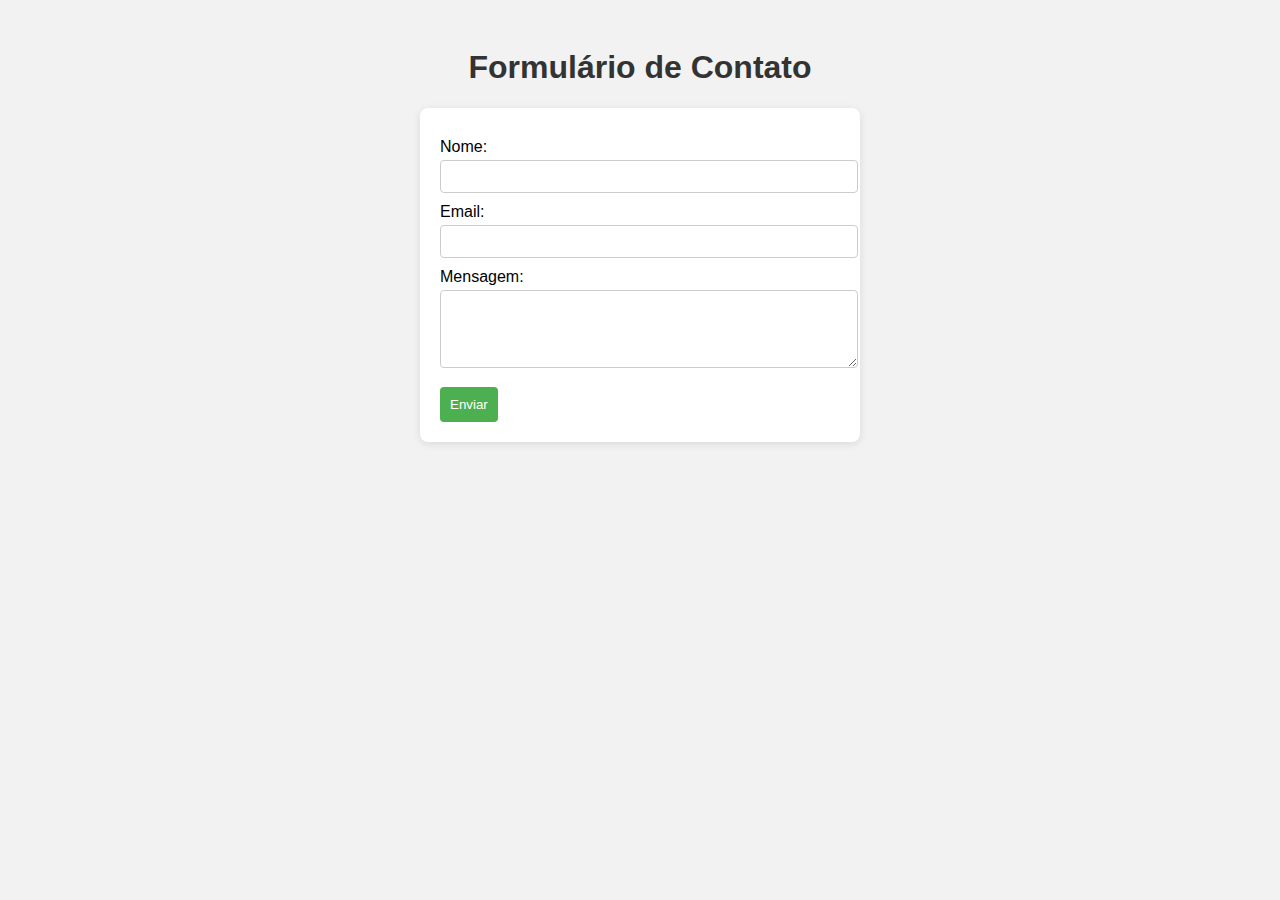
<file: projetos/formulario/index.html>
<!DOCTYPE html>
<html lang="pt-BR">
<head>
  <meta charset="UTF-8">
  <meta name="viewport" content="width=device-width, initial-scale=1.0">
  <title>Formulário de Contato</title>
  <style>
    body {
      font-family: Arial, sans-serif;
      background-color: #f2f2f2;
      padding: 20px;
    }

    h1 {
      color: #333;
      text-align: center;
    }

    form {
      background-color: #fff;
      padding: 20px;
      border-radius: 8px;
      max-width: 400px;
      margin: auto;
      box-shadow: 0 2px 8px rgba(0,0,0,0.1);
    }

    label {
      display: block;
      margin-top: 10px;
    }

    input, textarea {
      width: 100%;
      padding: 8px;
      margin-top: 4px;
      border: 1px solid #ccc;
      border-radius: 4px;
    }

    button {
      margin-top: 15px;
      background-color: #4CAF50;
      color: white;
      padding: 10px;
      border: none;
      border-radius: 4px;
      cursor: pointer;
    }

    button:hover {
      background-color: #45a049;
    }
  </style>
</head>
<body>
  <h1>Formulário de Contato</h1>

  <form action="https://formsubmit.co/bubcanal@gmail.com" method="POST">
    <!-- Desativa CAPTCHA -->
    <input type="hidden" name="_captcha" value="false">
    
    <!-- Redireciona após envio -->
    <input type="hidden" name="_next" value="https://bubrazz.github.io/obrigado.html">

    <label for="nome">Nome:</label>
    <input type="text" id="nome" name="nome" required>

    <label for="email">Email:</label>
    <input type="email" id="email" name="email" required>

    <label for="mensagem">Mensagem:</label>
    <textarea id="mensagem" name="mensagem" rows="4" required></textarea>

    <button type="submit">Enviar</button>
  </form>
</body>
</html>
</file>
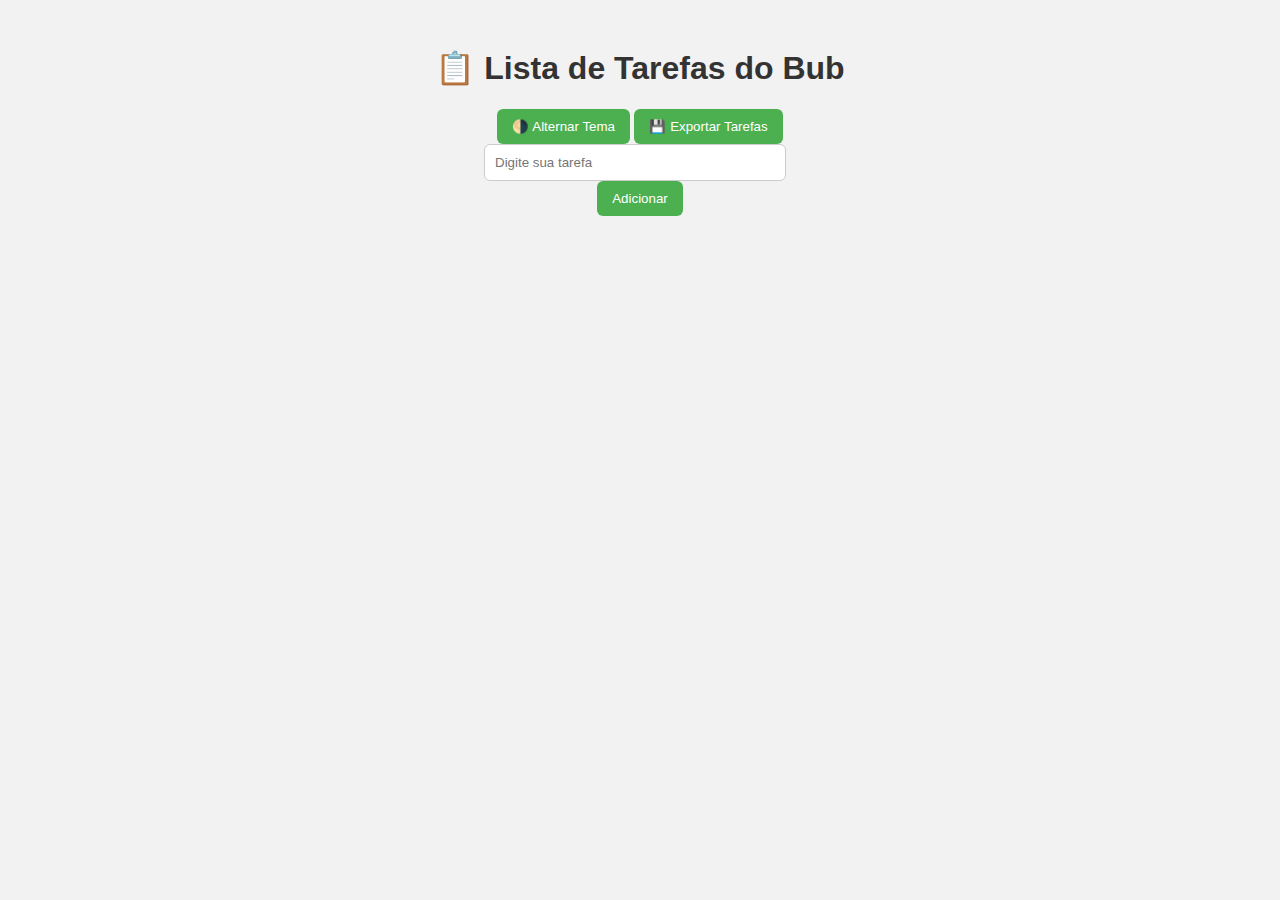
<file: projetos/lista-tarefas/index.html>
<!DOCTYPE html>
<html lang="pt-BR">
<head>
  <meta charset="UTF-8" />
  <meta name="viewport" content="width=device-width, initial-scale=1.0"/>
  <title>Lista de Tarefas do Bub</title>
  <link rel="stylesheet" href="style.css" />
</head>
<body>
  <h1>📋 Lista de Tarefas do Bub</h1>

  <div class="top-buttons">
    <button class="tema" onclick="alternarTema()">🌗 Alternar Tema</button>
    <button class="exportar" onclick="exportarTarefas()">💾 Exportar Tarefas</button>
  </div>

  <form id="formTarefa" class="container">
    <input type="text" id="novaTarefa" placeholder="Digite sua tarefa" />
    <button type="submit" class="adicionar">Adicionar</button>
  </form>

  <ul id="lista"></ul>

  <script src="script.js"></script>
</body>
</html>
</file>
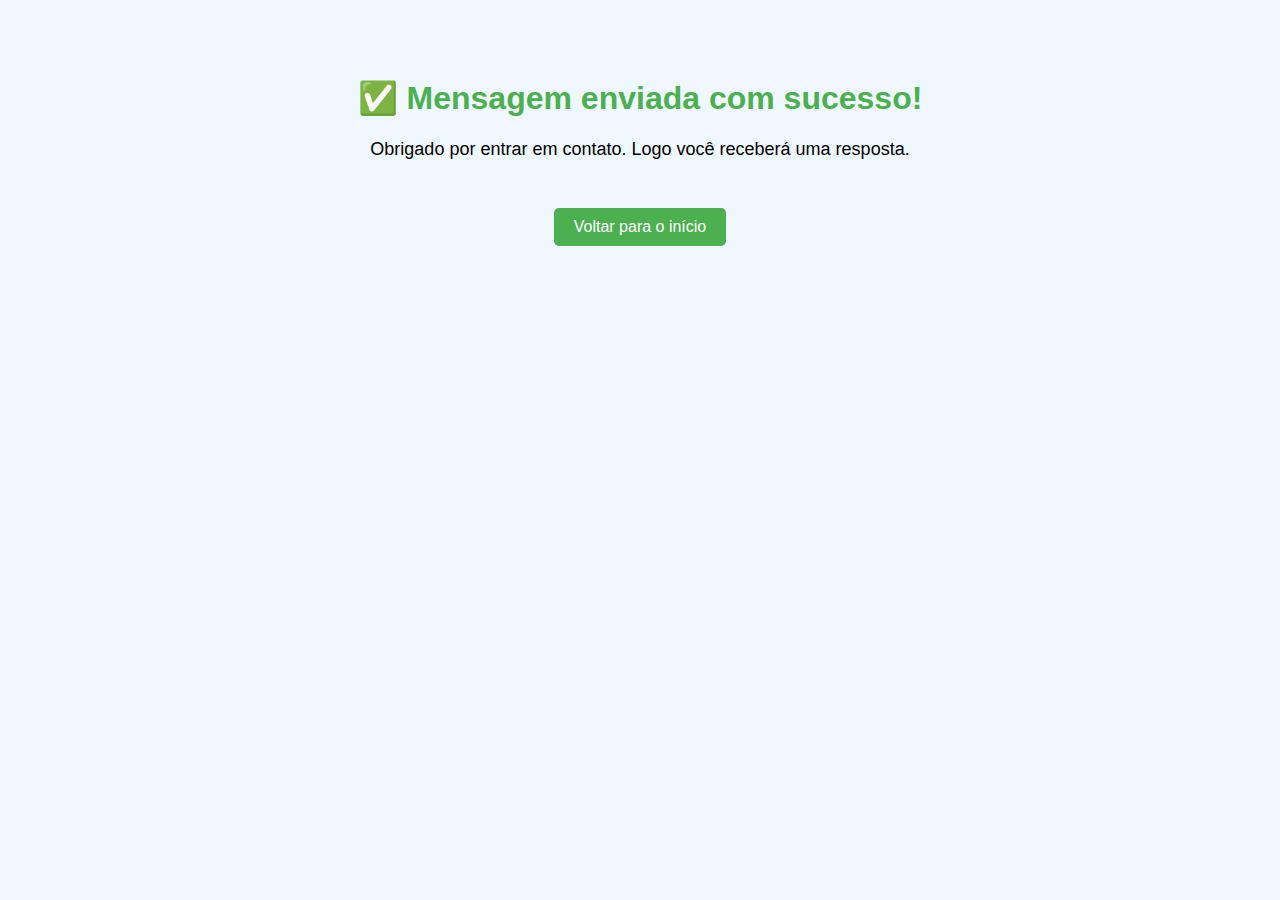
<file: obrigado.html>
<!DOCTYPE html>
<html lang="pt-BR">
<head>
  <meta charset="UTF-8" />
  <meta name="viewport" content="width=device-width, initial-scale=1.0" />
  <title>Mensagem enviada!</title>
  <style>
    body {
      background-color: #f0f8ff;
      font-family: Arial, sans-serif;
      text-align: center;
      padding: 50px;
    }

    h1 {
      color: #4CAF50;
    }

    p {
      font-size: 18px;
      margin-top: 20px;
    }

    a {
      display: inline-block;
      margin-top: 30px;
      padding: 10px 20px;
      background-color: #4CAF50;
      color: white;
      text-decoration: none;
      border-radius: 5px;
    }

    a:hover {
      background-color: #45a049;
    }
  </style>
</head>
<body>
  <h1>✅ Mensagem enviada com sucesso!</h1>
  <p>Obrigado por entrar em contato. Logo você receberá uma resposta.</p>
  <a href="index.html">Voltar para o início</a>
</body>
</html>
</file>
<file: projetos/lista-tarefas/style.css>
body {
  font-family: Arial, sans-serif;
  background-color: #f2f2f2;
  padding: 20px;
  text-align: center;
}

h1 {
  color: #333;
}

.container {
  max-width: 400px;
  margin: 0 auto;
}

input[type="text"] {
  width: 70%;
  padding: 10px;
  margin-right: 10px;
  border: 1px solid #ccc;
  border-radius: 6px;
}

button {
  padding: 10px 15px;
  background-color: #4caf50;
  color: white;
  border: none;
  border-radius: 6px;
  cursor: pointer;
}

button:hover {
  background-color: #45a049;
}

ul {
  list-style-type: none;
  padding: 0;
  margin-top: 20px;
}

li {
  background-color: #fff;
  padding: 10px;
  margin-bottom: 10px;
  border-radius: 6px;
  display: flex;
  justify-content: space-between;
  align-items: center;
}

li.concluida {
  text-decoration: line-through;
  color: gray;
}

li button {
  margin-left: 5px;
  background-color: #f44336;
}

li button.concluir {
  background-color: #2196f3;
}

li button:hover {
  opacity: 0.9;
}
</file>
